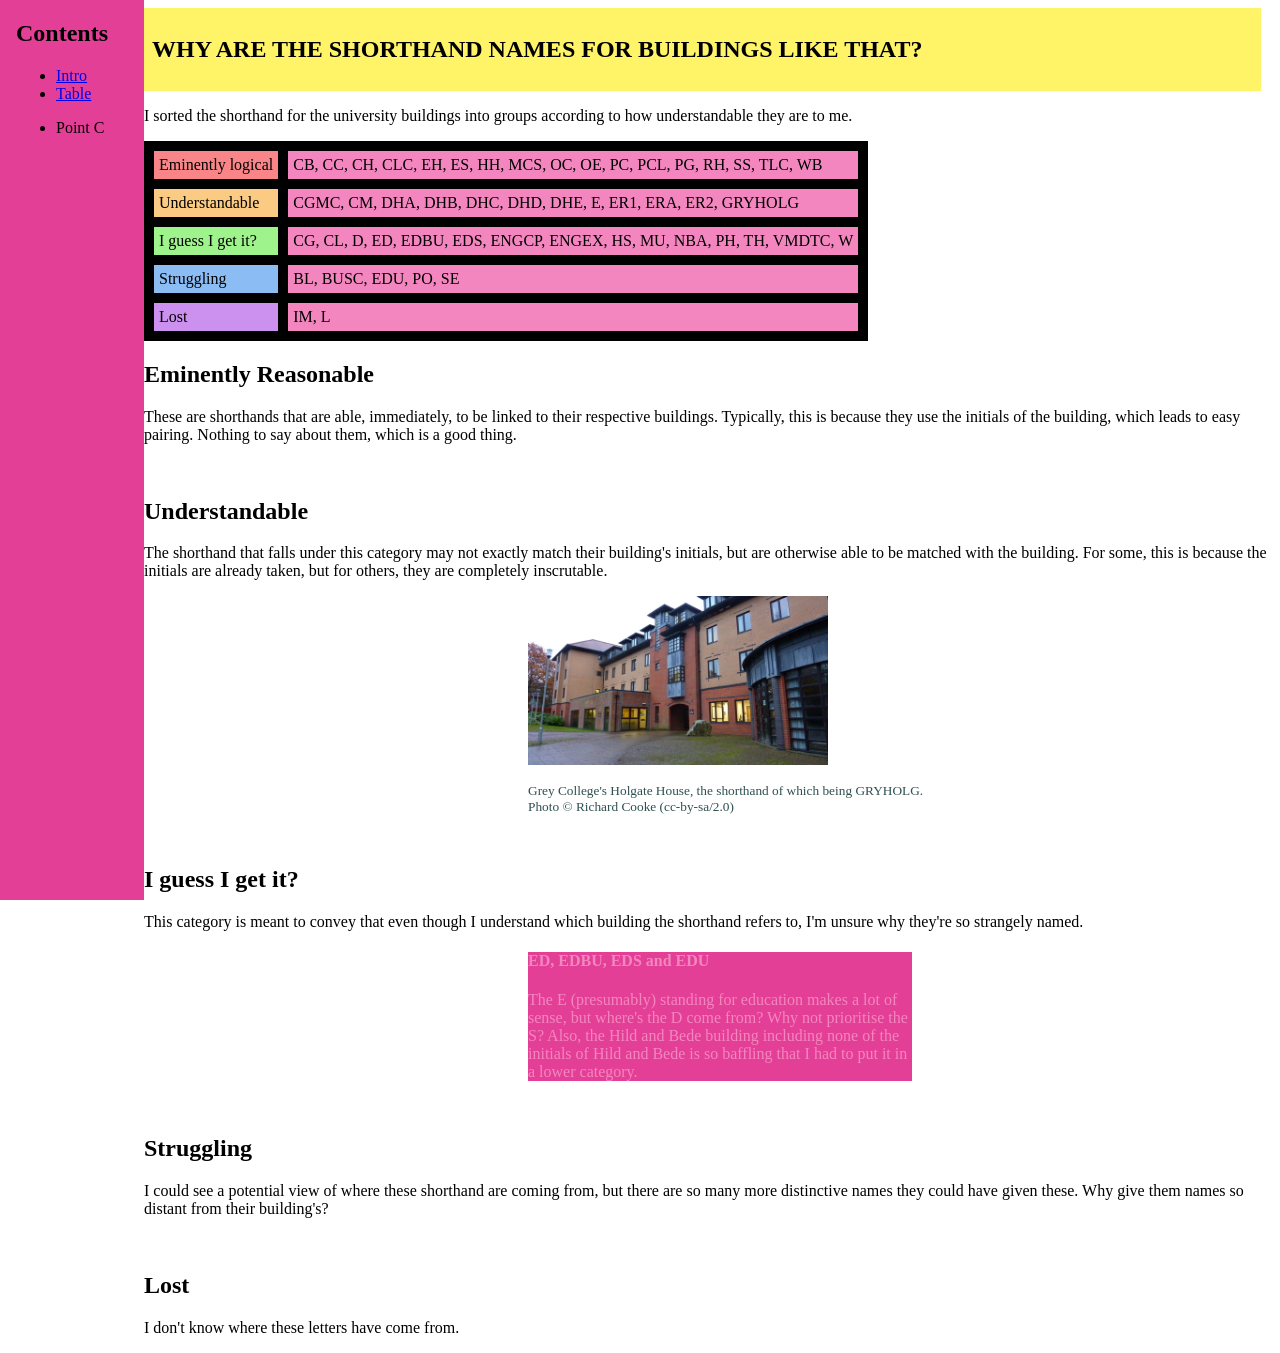
<file: index.html>
<!DOCTYPE html>
<head>
    <link rel="stylesheet" type="text/css" href="main.css" />
    <title>Building Shorthand</title>
    <style></style>
</head>

<body>
    <div id="sidebar">
        <h2>Contents</h2>
        <ul>
            <li><a href=#content>Intro</a></li>
            <li><a href=#tierlist>Table</a></li>
            <li><p>Point C</p></li>
        </ul>
    </div>

    <div id="content">
        <div id="topbar">
            <h2>WHY ARE THE SHORTHAND NAMES FOR BUILDINGS LIKE THAT?</h2>
        </div>
        <p>
            I sorted the shorthand for the university buildings into groups according to how understandable they are to me.
        </p>
        <table class="indent" id="tierlist">
            <tr>
                <td style="background-color: #F98588">Eminently logical</td>
                <td>CB, CC, CH, CLC, EH, ES, HH, MCS, OC, OE, PC, PCL, PG, RH, SS, TLC, WB</td>
            </tr>
            <tr>
                <td style="background-color: #FBCB84">Understandable</td>
                <td>CGMC, CM, DHA, DHB, DHC, DHD, DHE, E, ER1, ERA, ER2, GRYHOLG</td>
            </tr>
            <tr>
                <td style="background-color: #9FF38C">I guess I get it?</td>
                <td>CG, CL, D, ED, EDBU, EDS, ENGCP, ENGEX, HS, MU, NBA, PH, TH, VMDTC, W</td>
            </tr>
            <tr>
                <td style="background-color: #8BBCF4">Struggling</td>
                <td>BL, BUSC, EDU, PO, SE</td>
            </tr>
            <tr>
                <td style="background-color: #CC90EE">Lost</td>
                <td>IM, L</td>
            </tr>
        </table>

        <h2>Eminently Reasonable</h2>
        <p>These are shorthands that are able, immediately, to be linked to their respective buildings. Typically, this is because they use the initials of the building, which leads to easy pairing. Nothing to say about them, which is a good thing.</p>
        <br>
        <h2>Understandable</h2>
        <p>The shorthand that falls under this category may not exactly match their building's initials, but are otherwise able to be matched with the building. For some, this is because the initials are already taken, but for others, they are completely inscrutable.</p>
        <div class="below">
            <img src="gryholg.jpg" alt="Grey College's Holgate House" width=300px>
            <p>Grey College's Holgate House, the shorthand of which being GRYHOLG.<br>Photo &copy; Richard Cooke (cc-by-sa/2.0)</p>
        </div>
        <br>
        <h2>I guess I get it?</h2>
        <p>This category is meant to convey that even though I understand which building the shorthand refers to, I'm unsure why they're so strangely named.</p>
        <div class="descbox">
            <h4>ED, EDBU, EDS and EDU</h4>
            <p>The E (presumably) standing for education makes a lot of sense, but where's the D come from? Why not prioritise the S? Also, the Hild and Bede building including none of the initials of Hild and Bede is so baffling that I had to put it in a lower category.</p>
        </div>
        <br>
        <h2>Struggling</h2>
        <p>I could see a potential view of where these shorthand are coming from, but there are so many more distinctive names they could have given these. Why give them names so distant from their building's?</p>
        <br>
        <h2>Lost</h2>
        <p>I don't know where these letters have come from.</p>
    </div>
</body>
</file>
<file: main.css>
body {
    font-family: cursive;
    color: black;
}

td {
    background-color: #F386BF;
    border: 10px solid black;
    border-collapse: collapse;
    padding: 5px;
}

.indent {
    right: 9em;
}

.below {
    color: darkslategrey;
    font-size: smaller;
    margin-left: 30vw;
}

.descbox {
    border: none 10px;
    max-width: 30vw;
    background-color: #E43F96;
    color: #F386BF;
    margin-left: 30vw;
}

.descbox h1 {
    color: #DA3080;
}

#content {
    position: absolute;
    left: 9em;
}

#topbar {
    position: sticky;
    background-color: #FFF368;
    top: 0px;
    padding: 0.5em;
    width: 86vw;
}

#sidebar {
    position: fixed;
    background-color: #E43F96;
    padding-left: 1em;
    padding-right: 1em;
    width: 7em;
    height: 100vh;
    top: 0px;
    left: 0px;
}

#tierlist {
    border: 10px solid black;
    border-collapse: collapse;
    padding: 5px;
    background-color: #F386BF;
}
</file>
